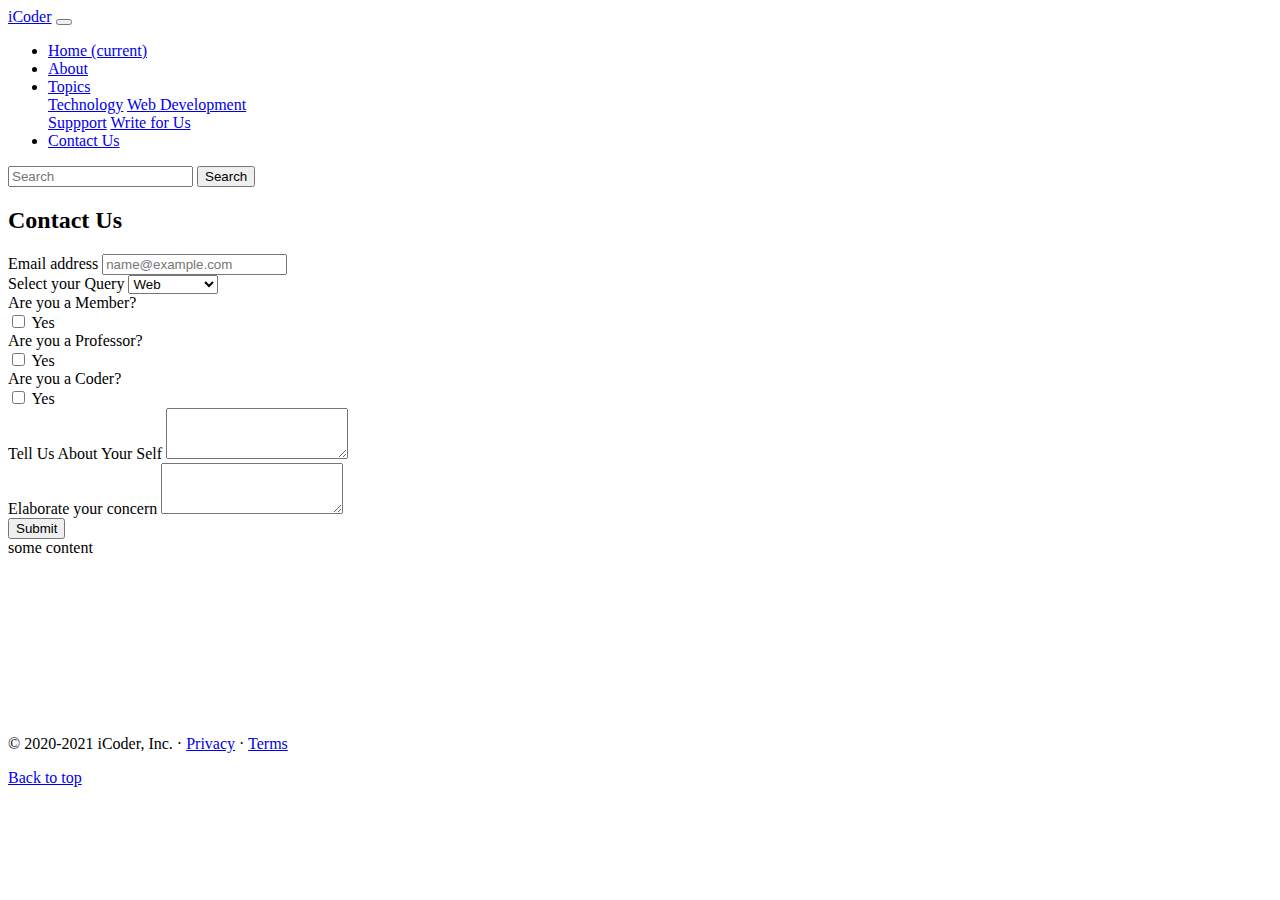
<file: contact.html>
<!Doctype html>
<html lang="en">
  <head>
    <!-- Required meta tags -->
    <meta charset="utf-8">
    <meta name="viewport" content="width=device-width, initial-scale=1, shrink-to-fit=no">

    <!-- Bootstrap CSS -->
    <link rel="stylesheet" href="https://stackpath.bootstrapcdn.com/bootstrap/4.5.0/css/bootstrap.min.css" integrity="sha384-9aIt2nRpC12Uk9gS9baDl411NQApFmC26EwAOH8WgZl5MYYxFfc+NcPb1dKGj7Sk" crossorigin="anonymous">
    <link rel="stylesheet" type="text/css" href="style.css">
    <title>icoder-Heaven for Programmers</title>
  </head>
  <body>
    <nav class="navbar navbar-expand-lg navbar-dark bg-dark">
  <a class="navbar-brand" href="#">iCoder</a>
  <button class="navbar-toggler" type="button" data-toggle="collapse" data-target="#navbarSupportedContent" aria-controls="navbarSupportedContent" aria-expanded="false" aria-label="Toggle navigation">
    <span class="navbar-toggler-icon"></span>
  </button>

  <div class="collapse navbar-collapse" id="navbarSupportedContent">
    <ul class="navbar-nav mr-auto">
      <li class="nav-item ">
        <a class="nav-link" href="index.html">Home <span class="sr-only">(current)</span></a>
      </li>
      <li class="nav-item ">
        <a class="nav-link" href="about.html">About</a>
      </li>
      <li class="nav-item dropdown">
        <a class="nav-link dropdown-toggle" href="#" id="navbarDropdown" role="button" data-toggle="dropdown" aria-haspopup="true" aria-expanded="false">
          Topics
        </a>
        <div class="dropdown-menu" aria-labelledby="navbarDropdown">
          <a class="dropdown-item" href="#">Technology</a>
          <a class="dropdown-item" href="#">Web Development</a>
          <div class="dropdown-divider"></div>
          <a class="dropdown-item" href="#">Suppport</a>
           <a class="dropdown-item" href="#">Write for Us</a>
        </div>
      </li>
      <li class="nav-item active">
        <a class="nav-link " href="contact.html">Contact Us</a>
      </li>
    </ul>
    <form class="form-inline my-2 my-lg-0">
      <input class="form-control mr-sm-2" type="search" placeholder="Search" aria-label="Search">
      <button class="btn btn-outline-success my-2 my-sm-0" type="submit">Search</button>
    </form>
  </div>
</nav>
  <div class="container my-4">
    <h2>Contact Us</h2>
    <form>
  <div class="form-group">
    <label for="exampleFormControlInput1">Email address</label>
    <input type="email" class="form-control" id="exampleFormControlInput1" placeholder="name@example.com">
  </div>
  <div class="form-group">
    <label for="exampleFormControlSelect1">Select your Query</label>
    <select class="form-control" id="exampleFormControlSelect1">
      <option>Web</option>
      <option>Tech Stack</option>
      <option>Technology</option>
      <option>other</option>
    </select>
  </div>
   <div class="form-group row">
    <div class="col-sm-2">Are you a Member?</div>
    <div class="col-sm-10">
      <div class="form-check">
        <input class="form-check-input" type="checkbox" id="gridCheck1">
        <label class="form-check-label" for="gridCheck1">
          Yes
        </label>
      </div>
    </div>
  </div>
   <div class="form-group row">
    <div class="col-sm-2">Are you a Professor?</div>
    <div class="col-sm-10">
      <div class="form-check">
        <input class="form-check-input" type="checkbox" id="gridCheck2">
        <label class="form-check-label" for="gridCheck2">
          Yes
        </label>
      </div>
    </div>
  </div>
   <div class="form-group row">
    <div class="col-sm-2">Are you a Coder?</div>
    <div class="col-sm-10">
      <div class="form-check">
        <input class="form-check-input" type="checkbox" id="gridCheck3">
        <label class="form-check-label" for="gridCheck3">
          Yes
        </label>
      </div>
    </div>
  </div>
  
  <div class="form-group">
    <label for="exampleFormControlTextarea1">Tell Us About Your Self </label>
    <textarea class="form-control" id="exampleFormControlTextarea1" rows="3"></textarea>
  </div>
  <div class="form-group">
    <label for="exampleFormControlTextarea2">Elaborate your concern</label>
    <textarea class="form-control" id="exampleFormControlTextarea2" rows="3"></textarea>
  </div>
  <button class="btn btn-primary">Submit</button>
</form>

  </div>
  <main class="container" style="height: 20vh;">
  some content
</main>  
<footer class="navbar navbar-default navbar-static-bottom">
  <div class="container">
    <p>© 2020-2021 iCoder, Inc. · <a href="#">Privacy</a> · <a href="#">Terms</a></p>
     <p class="float-right"><a href="#">Back to top</a></p>
    </div>
  </footer>

  
  

    <!-- Optional JavaScript -->
    <!-- jQuery first, then Popper.js, then Bootstrap JS -->
    <script src="https://code.jquery.com/jquery-3.5.1.slim.min.js" integrity="sha384-DfXdz2htPH0lsSSs5nCTpuj/zy4C+OGpamoFVy38MVBnE+IbbVYUew+OrCXaRkfj" crossorigin="anonymous"></script>
    <script src="https://cdn.jsdelivr.net/npm/popper.js@1.16.0/dist/umd/popper.min.js" integrity="sha384-Q6E9RHvbIyZFJoft+2mJbHaEWldlvI9IOYy5n3zV9zzTtmI3UksdQRVvoxMfooAo" crossorigin="anonymous"></script>
    <script src="https://stackpath.bootstrapcdn.com/bootstrap/4.5.0/js/bootstrap.min.js" integrity="sha384-OgVRvuATP1z7JjHLkuOU7Xw704+h835Lr+6QL9UvYjZE3Ipu6Tp75j7Bh/kR0JKI" crossorigin="anonymous"></script>
  </body>
</html>
</file>
<file: style.css>
.banner{
  height:600px;
  }

@media only screen and (max-width: 750px) {

  .banner{
  height:450px;
  }
  
}

@media only screen and (max-width: 600px) {

  .banner{
  height:300px;
  }
  
}
@media only screen and (max-width: 480px) {

  .banner{
    height:240px;
  }
  }
</file>
